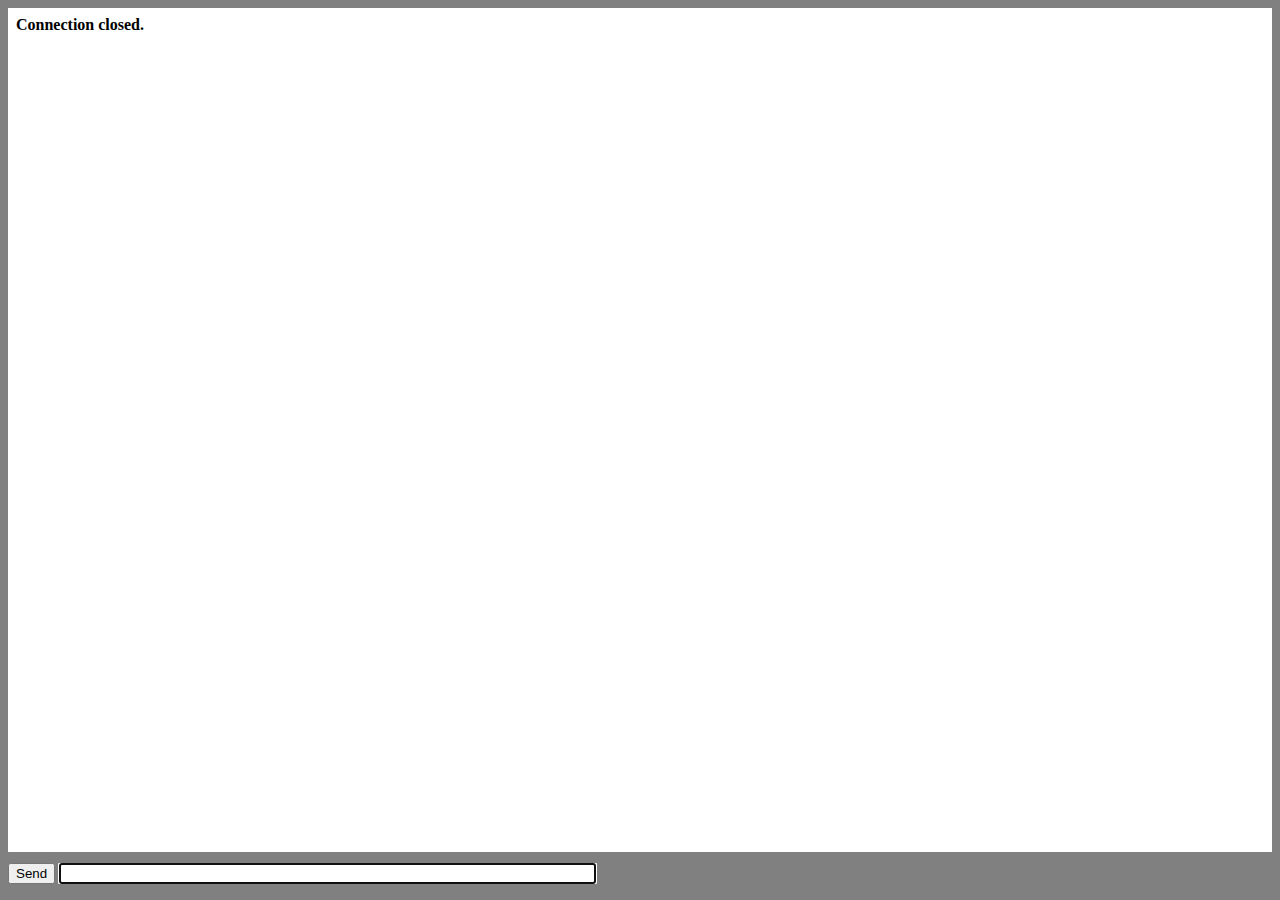
<file: dev/web/html/home.html>
<!DOCTYPE html>
<html lang="en">
<head>
<title>Chat Example</title>

<script type="text/javascript">
window.onload = function () {
    var conn;
    var msg = document.getElementById("msg");
    var log = document.getElementById("log");

    function appendLog(item) {
        var doScroll = log.scrollTop > log.scrollHeight - log.clientHeight - 1;
        log.appendChild(item);
        if (doScroll) {
            log.scrollTop = log.scrollHeight - log.clientHeight;
        }
    }

    document.getElementById("form").onsubmit = function () {
        if (!conn) {
            return false;
        }
        if (!msg.value) {
            return false;
        }
        conn.send(msg.value);
        msg.value = "";
        return false;
    };

    if (window["WebSocket"]) {
        conn = new WebSocket("ws://" + document.location.host + "/ws");
        conn.onclose = function (evt) {
            var item = document.createElement("div");
            item.innerHTML = "<b>Connection closed.</b>";
            appendLog(item);
        };
        conn.onmessage = function (evt) {
            var messages = evt.data.split('\n');
            for (var i = 0; i < messages.length; i++) {
                var item = document.createElement("div");
                item.innerText = messages[i];
                appendLog(item);
            }
        };
    } else {
        var item = document.createElement("div");
        item.innerHTML = "<b>Your browser does not support WebSockets.</b>";
        appendLog(item);
    }
};
</script>

<style type="text/css">
html {
    overflow: hidden;
}

body {
    overflow: hidden;
    padding: 0;
    margin: 0;
    width: 100%;
    height: 100%;
    background: gray;
}

#log {
    background: white;
    margin: 0;
    padding: 0.5em 0.5em 0.5em 0.5em;
    position: absolute;
    top: 0.5em;
    left: 0.5em;
    right: 0.5em;
    bottom: 3em;
    overflow: auto;
}

#form {
    padding: 0 0.5em 0 0.5em;
    margin: 0;
    position: absolute;
    bottom: 1em;
    left: 0px;
    width: 100%;
    overflow: hidden;
}
</style>
</head>

<body>
<div id="log"></div>
<form id="form">
    <input type="submit" value="Send" />
    <input type="text" id="msg" size="64" autofocus />
</form>
</body>
</html>
</file>
